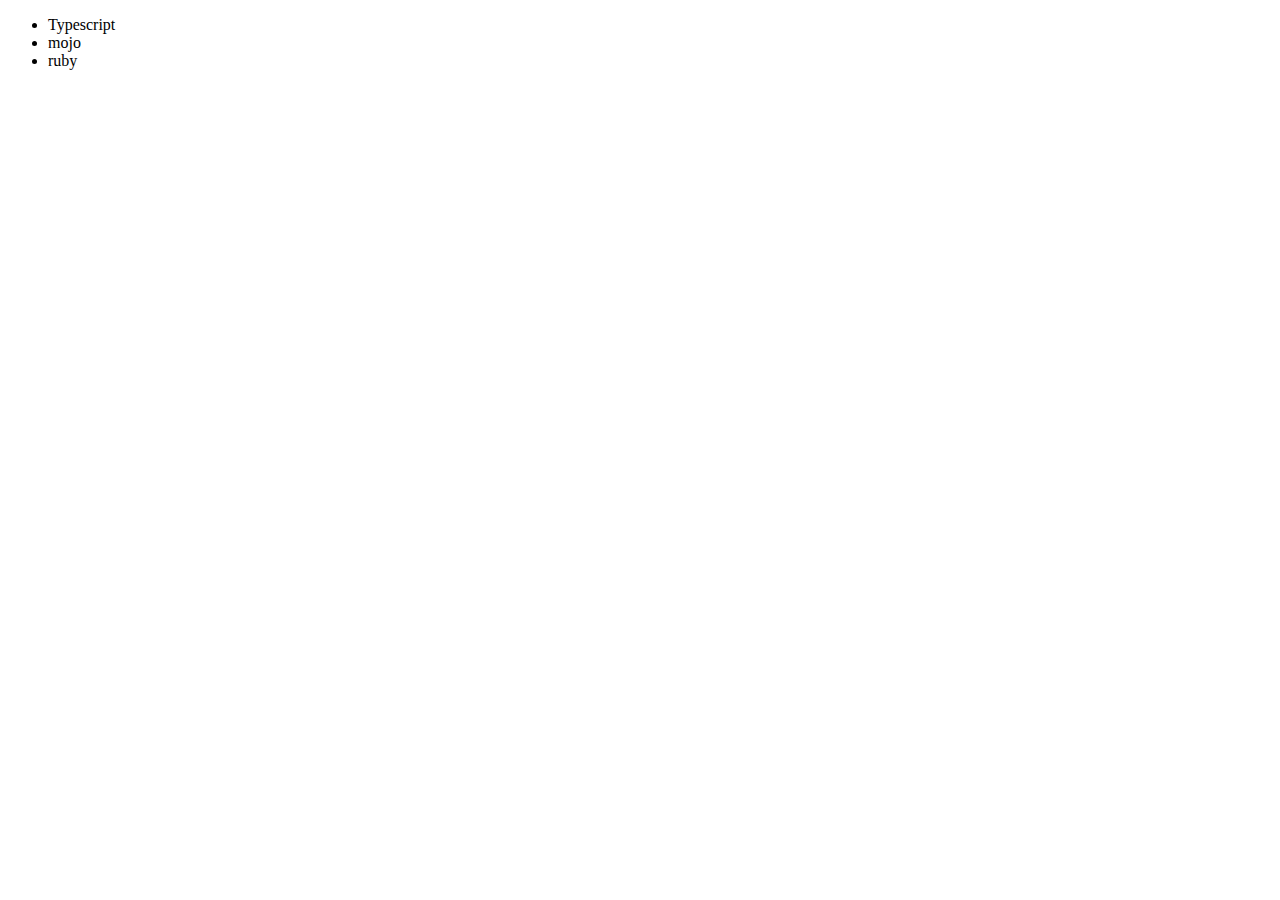
<file: four.html>
<!DOCTYPE html>
<html lang="en">
<head>
    <meta charset="UTF-8">
    <meta name="viewport" content="width=device-width, initial-scale=1.0">
    <title>Document</title>
</head>
<body>
    <ul class="language">
        <li>javascript</li>
    </ul> 
</body>

<script>
    // creating a new element
    function addlang(langName){
       const li =  document.createElement('li') // it creates a new element
       li.innerHTML = `${langName}` //it changes the inner element but it traverse whole document tree which is not an optimised method
       document.querySelector('.language').appendChild(li) //the created element is attached to the class=language

    }

    addlang("python")
    addlang("ruby")

    function addOptimizeLang(langName){
        const li = document.createElement('li')  
        li.appendChild(document.createTextNode(langName)) //created a textNode and attached to the created element
        document.querySelector('.language').appendChild(li)
    }

    addOptimizeLang("c++")
    // editing an element

    const secondLang = document.querySelector('li:nth-child(2)')
    // secondLang.innerHTML = "golang" 
    const newLi = document.createElement('li')
    newLi.textContent = "mojo"
    secondLang.replaceWith(newLi)

    const firstLang = document.querySelector('li:first-child')
    firstLang.outerHTML = '<li>Typescript</li>'

    // remove element
    const lastLang = document.querySelector('li:last-child')
    lastLang.remove()


</script>

</html>
</file>
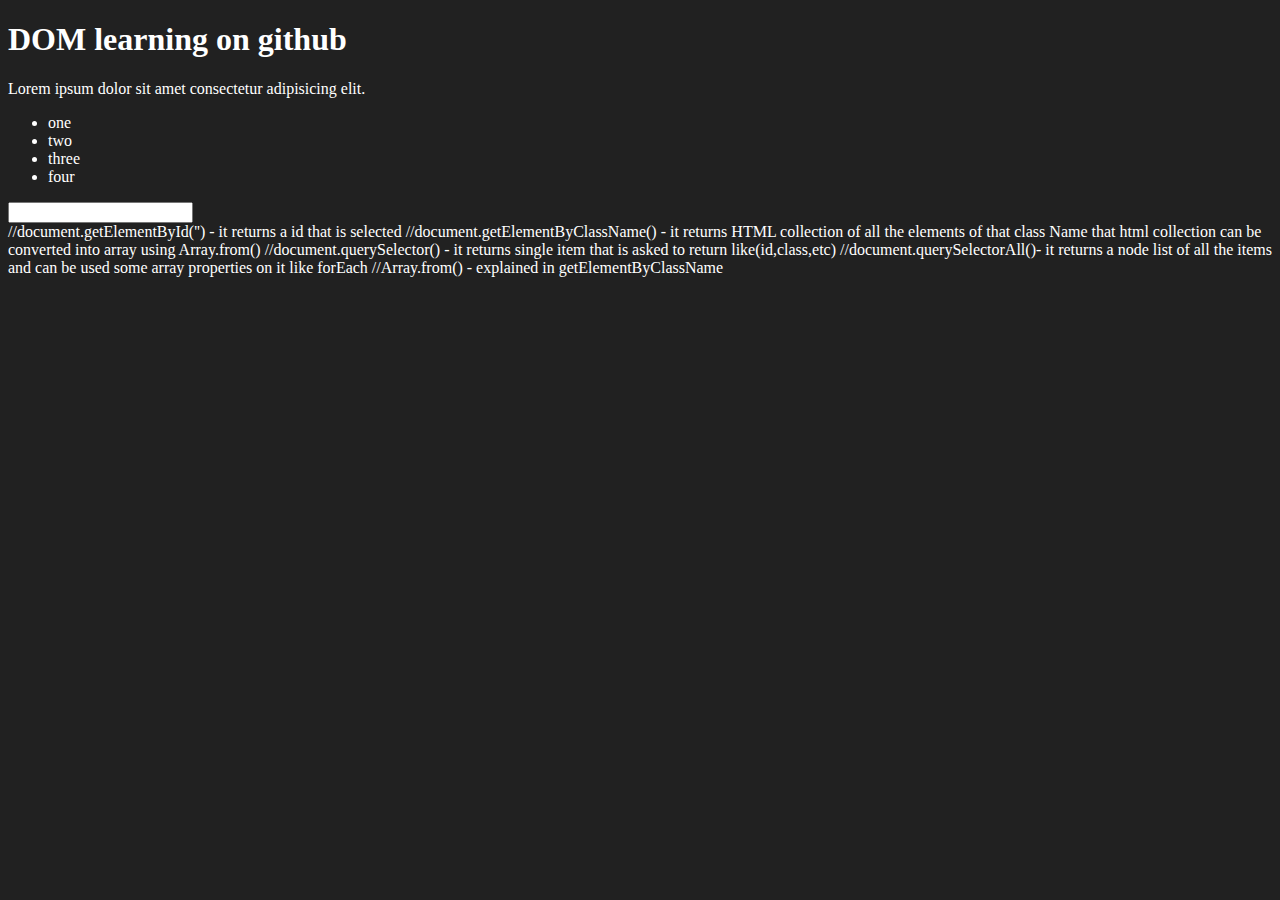
<file: one.html>
<!DOCTYPE html>
<html lang="en">
<head>
    <meta charset="UTF-8">
     <title>DOM with vipul</title>
</head>
<style>
    .bg-black{
        background-color: #212121;
        color: #fff;
    }
</style>

<body  class="bg-black">
    <div>
        <h1 id="title" class ="heading">DOM learning on github <span style="display: none;">test text</span></h1>
        <p>Lorem ipsum dolor sit amet consectetur adipisicing elit.</p>

        <ul>
        <li class = "list-item">one</li>
        <li class = "list-item">two</li>
        <li class = "list-item">three</li>
        <li class = "list-item">four</li>
         </ul>

        <input type="password">
    </div>
</body>
</html>


//document.getElementById('') - it returns a id that is selected 
//document.getElementByClassName() - it returns HTML collection of all the elements of that class Name that html collection can be converted into array using Array.from()
//document.querySelector() - it returns single item that is asked to return like(id,class,etc)
//document.querySelectorAll()- it returns a node list of all the items and can be used some array properties on it like forEach
//Array.from() - explained in getElementByClassName
</file>
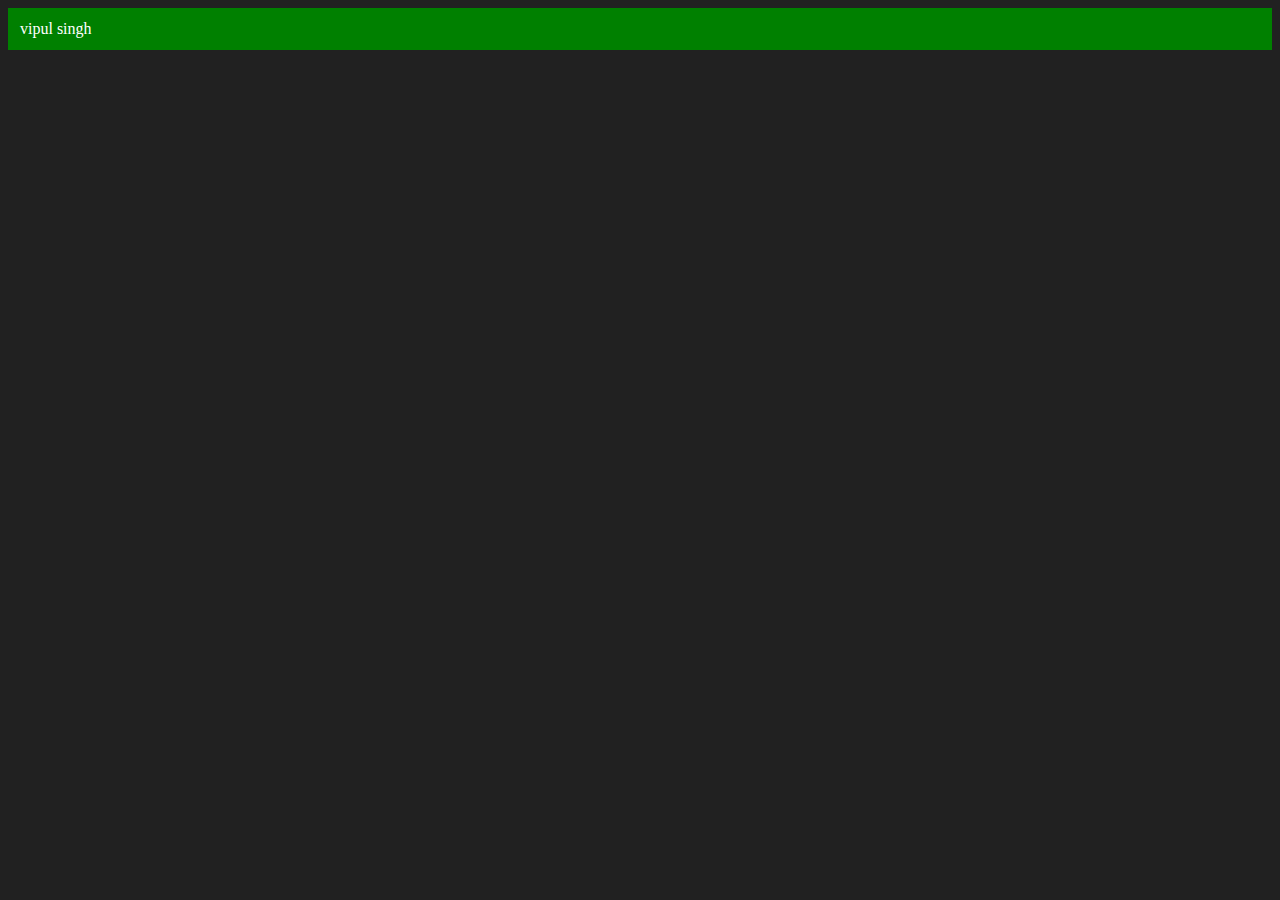
<file: three.html>
<!DOCTYPE html>
<html lang="en">
<head>
    <meta charset="UTF-8">
    <meta name="viewport" content="width=device-width, initial-scale=1.0">
    <title>Document</title>
</head>
<body style="background-color: #212121; color: #fff;">
    
</body>
<script>
    const div = document.createElement('div') // it create an element
    console.log(div);
    div.className = "main" 
    div.id = "myId"
    div.setAttribute("title", "generated title") // it also adds different attributes to the element
    div.style.backgroundColor = "green"
    div.style.padding = "12px"
    // div.innerText = "vipul singh"
    const addtext = document.createTextNode("vipul singh") //it creates textNode in the document
    div.appendChild(addtext) // it adds child to the element

    document.body.appendChild(div) // it helps to print the created element

</script>
</html>
</file>
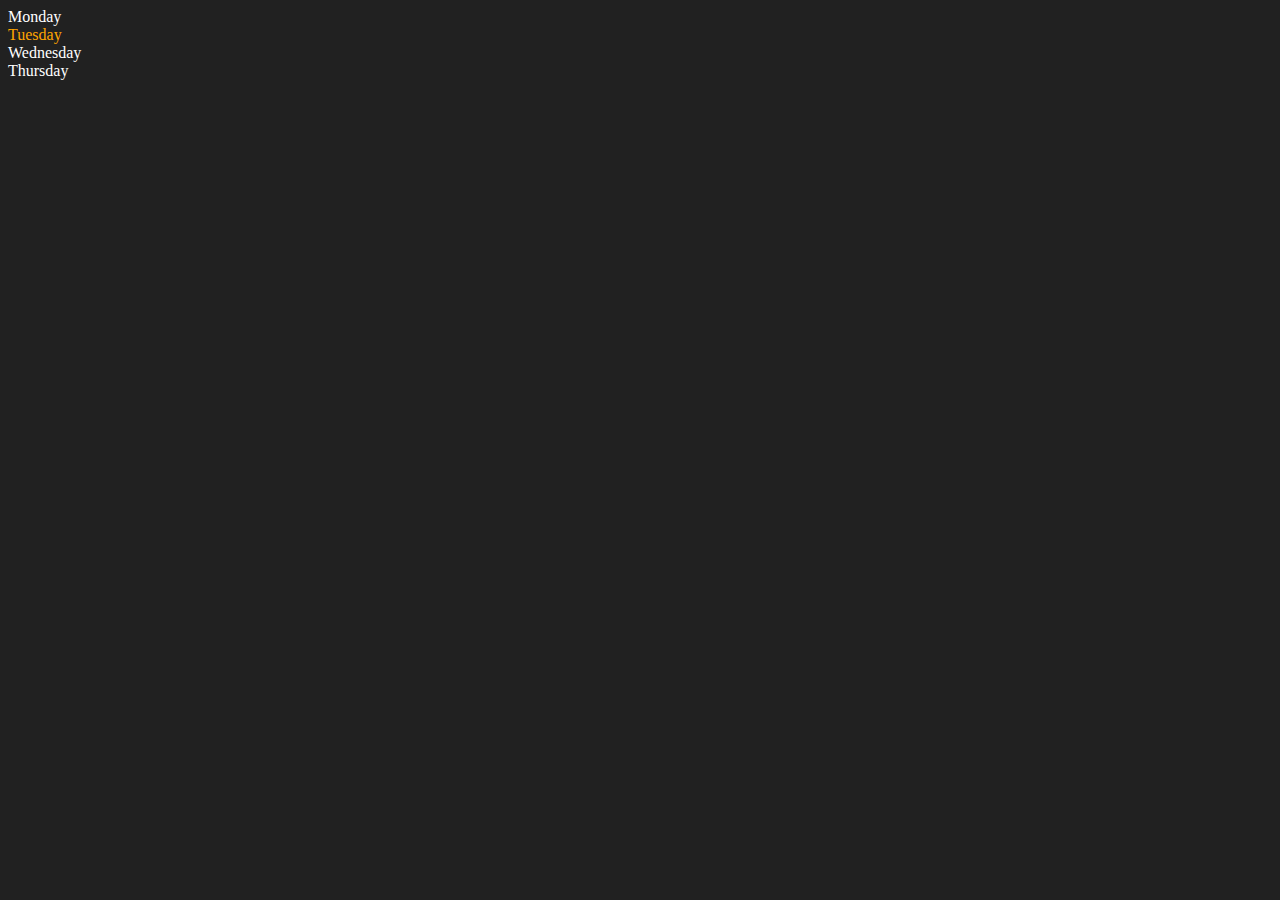
<file: two.html>
<!DOCTYPE html>
<html lang="en">
<head>
    <meta charset="UTF-8">
    <meta name="viewport" content="width=device-width, initial-scale=1.0">
    <title>Document</title>
</head>
<body style="background-color: #212121; color: #fff;"  >
    <div class="parent">
        <div class="days">Monday</div>
        <div class="days">Tuesday</div>
        <div class="days">Wednesday</div>
        <div class="days">Thursday</div>
    </div>
</body>
<script>
    const parent = document.querySelector('.parent')
    // console.log(parent);
    // console.log(parent.children); // it gives a node list of all elements in it
    // console.log(parent.children[1].innerHTML); 

    // for (let i = 0; i < parent.children.length; i++) {
    // //     console.log(parent.children[i].innerHTML);

    // }
  parent.children[1].style.color = "orange"
//   console.log(parent.firstElementChild); // it returns first element of the nodeList
//   console.log(parent.lastElementCHild); // it returns last element of the nodeList

const dayOne = document.querySelector('.days')
// console.log(dayOne);  
// console.log(dayOne.parentElement); // it returns the parent element of the list
// console.log(dayOne.nextElementSibling); // it returns the sibling/next element

console.log("NODES: ", parent.childNodes); // it returns the childNode that includes spaces( )/next line also as childnode

</script>
</html>
</file>
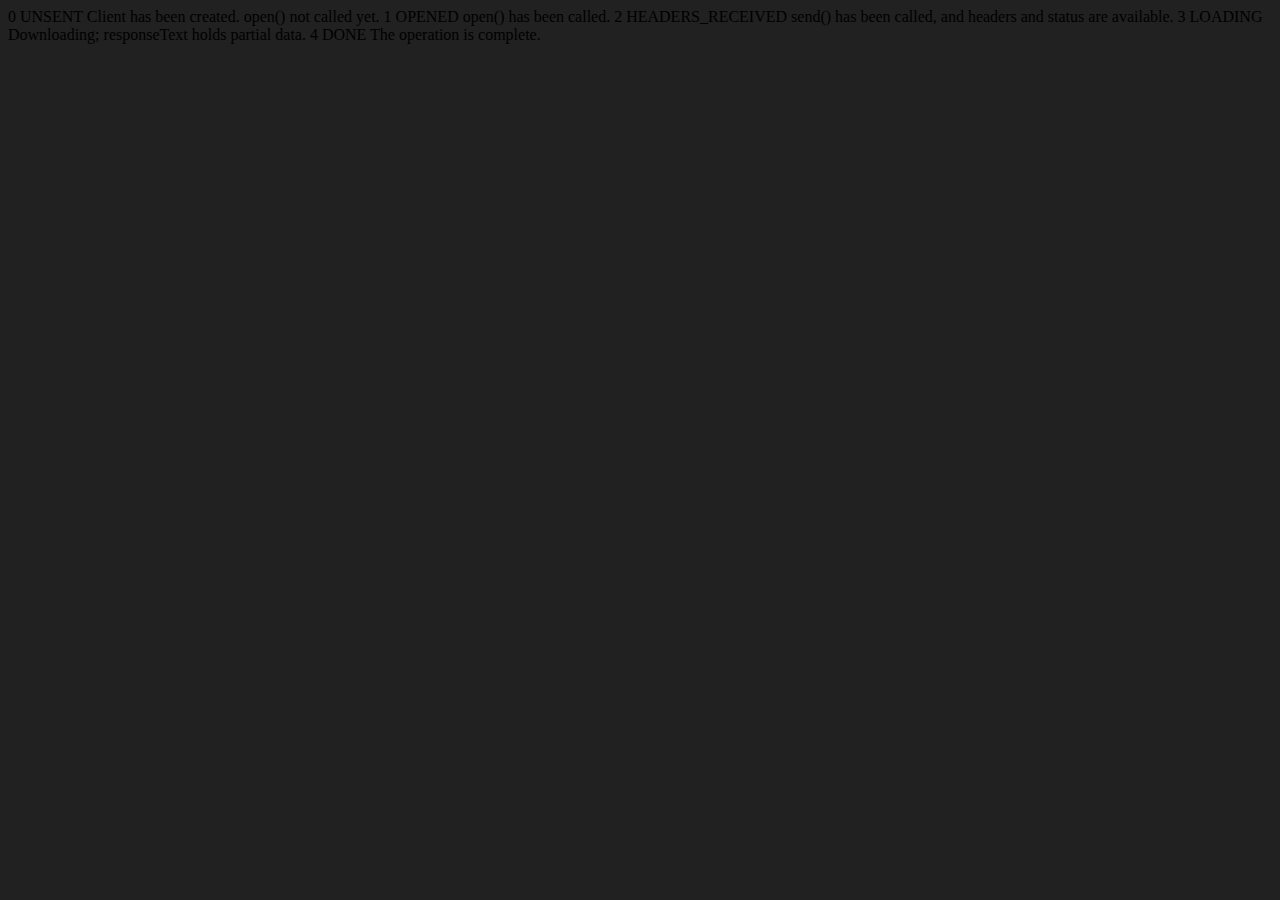
<file: advancedOne/requestApi.html>
<!DOCTYPE html>
<html lang="en">
<head>
    <meta charset="UTF-8">
    <meta name="viewport" content="width=device-width, initial-scale=1.0">
    <title>Document</title>
</head>
<body style="background-color: #212121;">
    0	UNSENT	Client has been created. open() not called yet.
    1	OPENED	open() has been called.
    2	HEADERS_RECEIVED	send() has been called, and headers and status are available.
    3	LOADING	Downloading; responseText holds partial data.
    4	DONE	The operation is complete.
</body>

<script>
    requestURL = 'https://api.github.com/users/hiteshchoudhary'
    const xhr = new XMLHttpRequest();
    xhr.open('GET', requestURL); // request is send 
    xhr.onreadystatechange = function(){ // it is used to tracks the continuous change in the state of the request
        console.log(xhr.readyState); // track the change in state
        if(xhr.readyState === 4){
            const data = JSON.parse(xhr.responseText)
            console.log( data);
            console.log(data.followers);
        }
    }
    xhr.send();
</script>
</html>
</file>
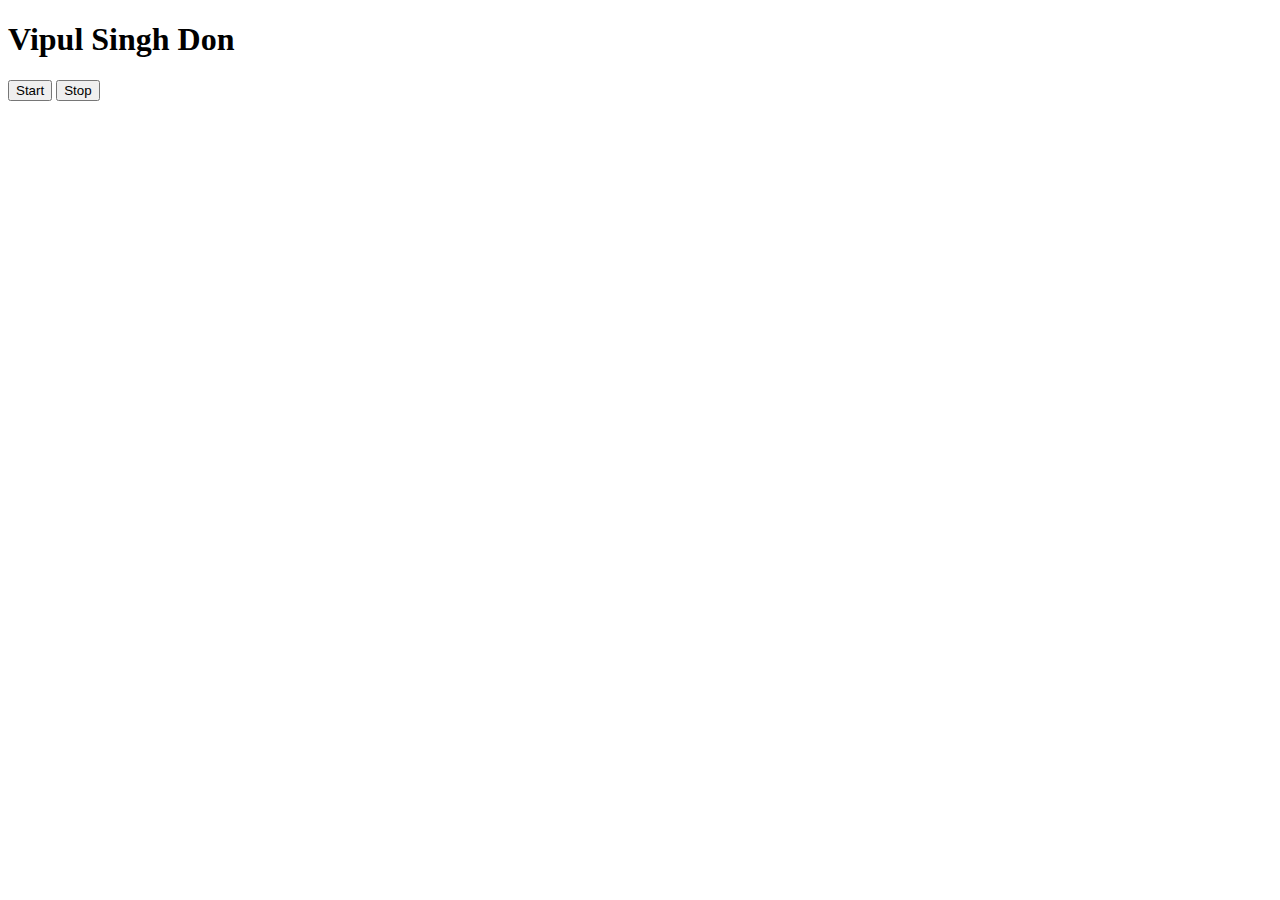
<file: Events/three.html>
<!DOCTYPE html>
<html lang="en">
<head>
    <meta charset="UTF-8">
    <meta name="viewport" content="width=device-width, initial-scale=1.0">
    <title>Document</title>
</head>
<body>
    <h1>Vipul Singh Don</h1>
    <button id="start">Start</button>
    <button id="stop">Stop</button>
</body>

<script>
    const sayDate = function(str){
        console.log(str, Date.now());
    }

    

    let intervalId;
        
     document.querySelector('#start').addEventListener('click', function(e){
     intervalid=setInterval(sayDate, 1000, "hi")
     
        console.log("STARTED");
    })
    
     document.querySelector('#stop').addEventListener('click', function(e){
       
      clearInterval(intervalid);

        console.log("STOPPED");
    })
</script>
</html>
</file>
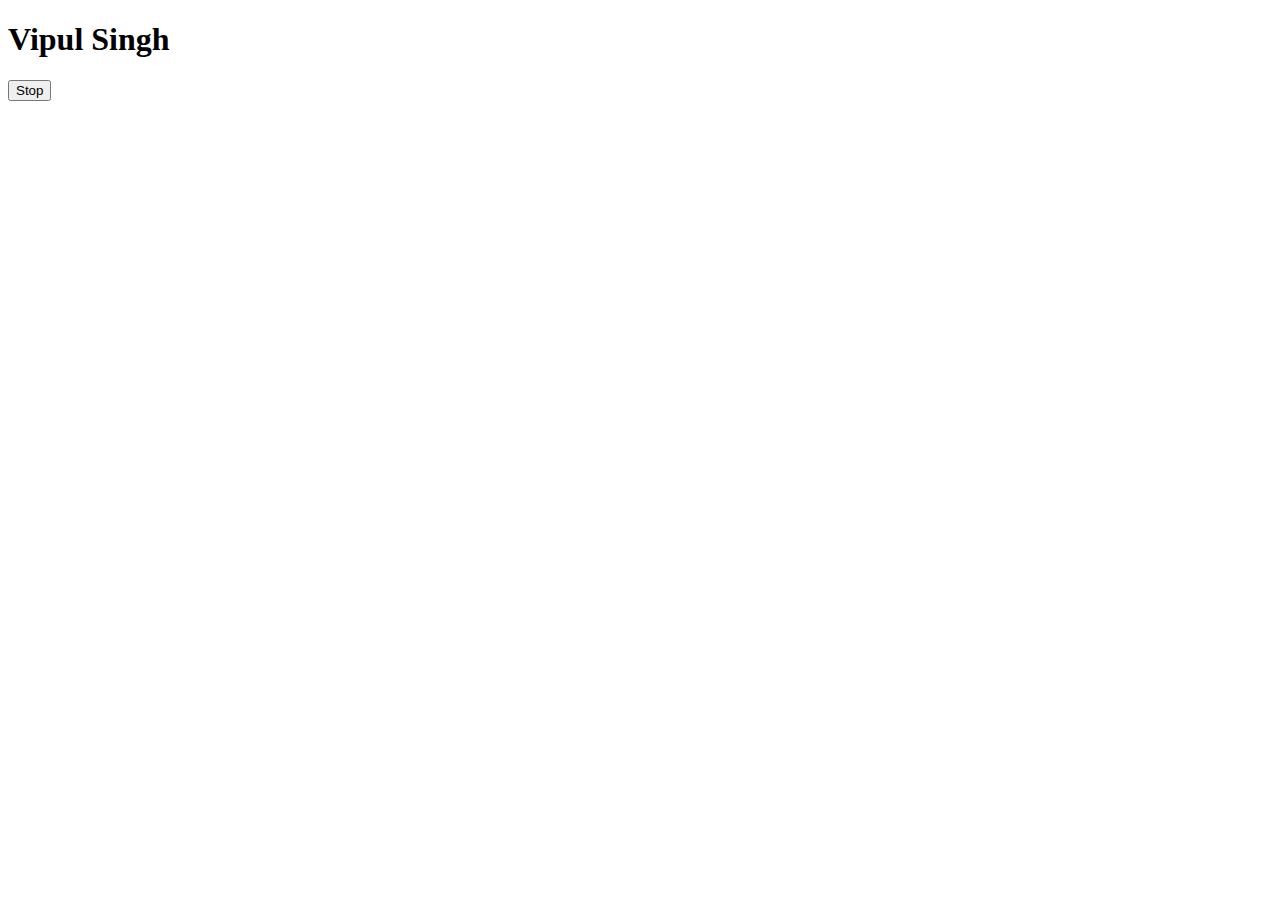
<file: Events/two.html>
<!DOCTYPE html>
<html lang="en">
<head>
    <meta charset="UTF-8">
    <meta name="viewport" content="width=device-width, initial-scale=1.0">
    <title>Document</title>
</head>
<body>
    <h1>Vipul Singh</h1>
    <button id="stop">Stop</button>
</body>

<script>
    const sayVipul = function(){
        console.log("vipul singh");
    }

    const changeText = function(){
        document.querySelector('h1').innerHTML = 'Best person in the world'

    }

   const changeMe = setTimeout(changeText, 3000)

   document.querySelector('#stop').addEventListener('click',function(e){
    clearTimeout(changeMe);
    console.log("STOPPED")

   })
</script>
</html>
</file>
